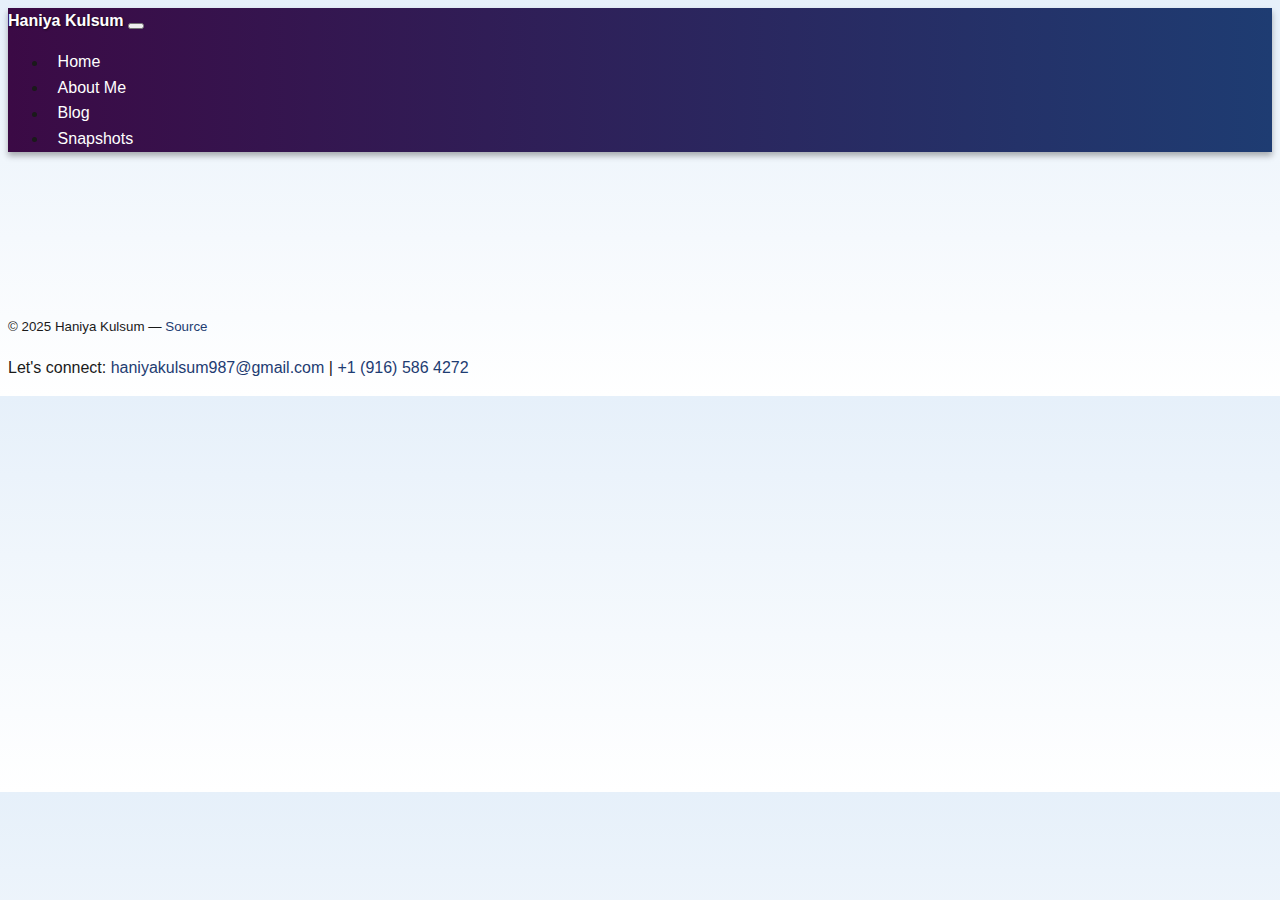
<file: index.html>
<!DOCTYPE html>
<html lang="en">
<head>
  <meta charset="UTF-8">
  <meta name="viewport" content="width=device-width, initial-scale=1.0">
  <title>Home - My Website</title>

  <link href="https://cdn.jsdelivr.net/npm/bootstrap@5.3.8/dist/css/bootstrap.min.css" rel="stylesheet" integrity="sha384-sRIl4kxILFvY47J16cr9ZwB07vP4J8+LH7qKQnuqkuIAvNWLzeN8tE5YBujZqJLB" crossorigin="anonymous">
  <link rel="stylesheet" href="common_style.css">
</head>
<body>

<nav class="navbar navbar-expand-lg navbar-custom container-fluid">
  <!-- Brand -->
  <a class="navbar-brand" href="index.html">Haniya Kulsum</a>

  <!-- Toggler for mobile -->
  <button class="navbar-toggler" type="button" data-bs-toggle="collapse" data-bs-target="#navbarNav" 
    aria-controls="navbarNav" aria-expanded="false" aria-label="Toggle navigation">
    <span class="navbar-toggler-icon"></span>
  </button>

  <!-- Links -->
  <ul class="navbar-nav collapse navbar-collapse justify-content-center" id="navbarNav">
    <li class="nav-item"><a class="nav-link" href="index.html">Home</a></li>
    <li class="nav-item"><a class="nav-link" href="aboutme.html">About Me</a></li>
    <li class="nav-item"><a class="nav-link" href="blog.html">Blog</a></li>
    <li class="nav-item"><a class="nav-link" href="snapshots.html">Snapshots</a></li>
  </ul>
</nav>


<!-- Main Section -->
<main class="container mt-5 text-center">
  <section class="p-5 mb-4 bg-light rounded-3">
    <article class="py-5">
      <h1 id="main-heading" class="display-5 fw-bold text-center mb-4">
        Welcome to My Personal Website
      </h1>

      <p class="col-md-8 fs-4 mx-auto">
        I am Haniya Kulsum, a Computer Science student passionate about AI, ML, and web development. Explore my work and projects below!
      </p>
      <a href="aboutme.html" class="btn btn-primary btn-lg">Learn More About Me</a>
    </article>
  </section>
</main>

<!-- Footer -->
 <footer class="bg-dark text-light text-center py-4 mt-5">
   <small>© 2025 Haniya Kulsum — 
    <a href="https://github.com/Haniya-kulsum/Haniya-kulsum.github.io" target="_blank" rel="noopener noreferrer" class="text-white">Source</a>
  </small>
    <p class="mb-0">
        Let's connect: 
        <a href="mailto:yourname@example.com" class="text-info">haniyakulsum987@gmail.com</a> | 
        <a href="tel:+1234567890" class="text-info">+1 (916) 586 4272</a>
    </p>
</footer>


</body>
</html>
</file>
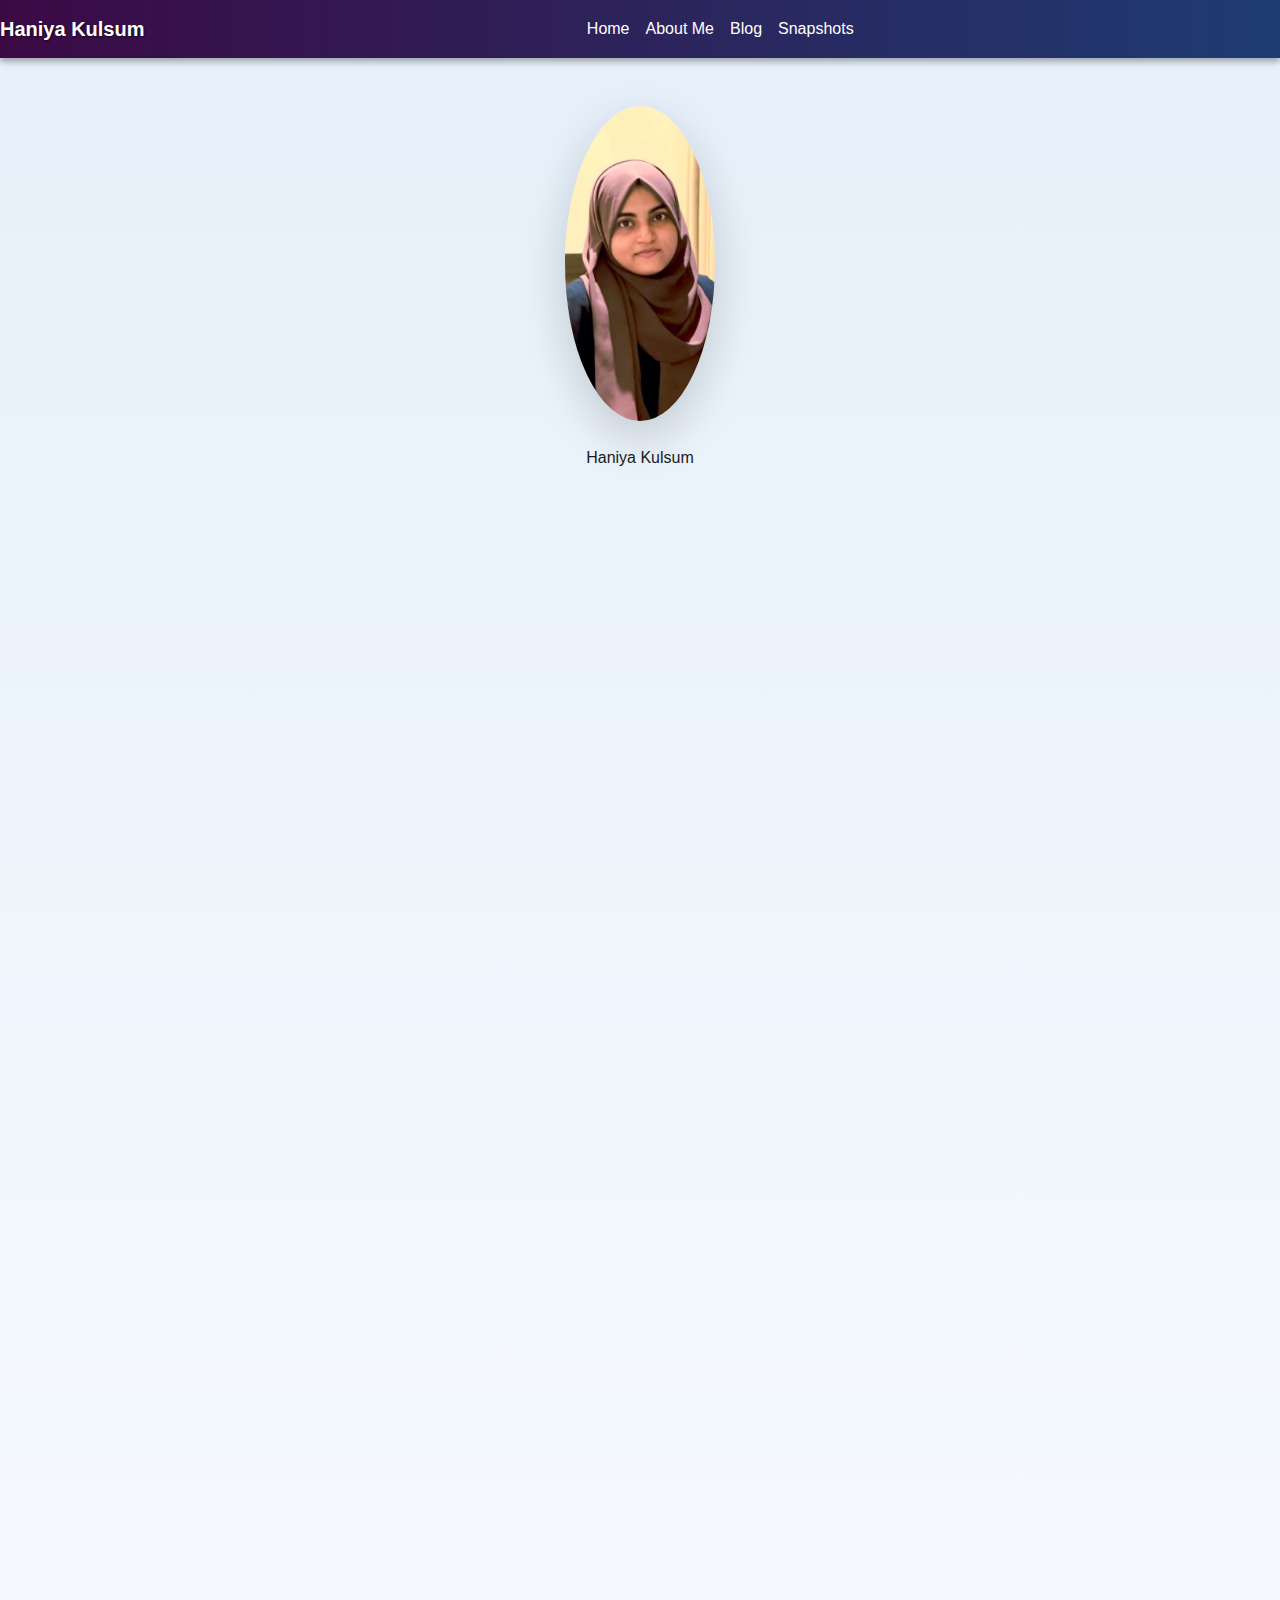
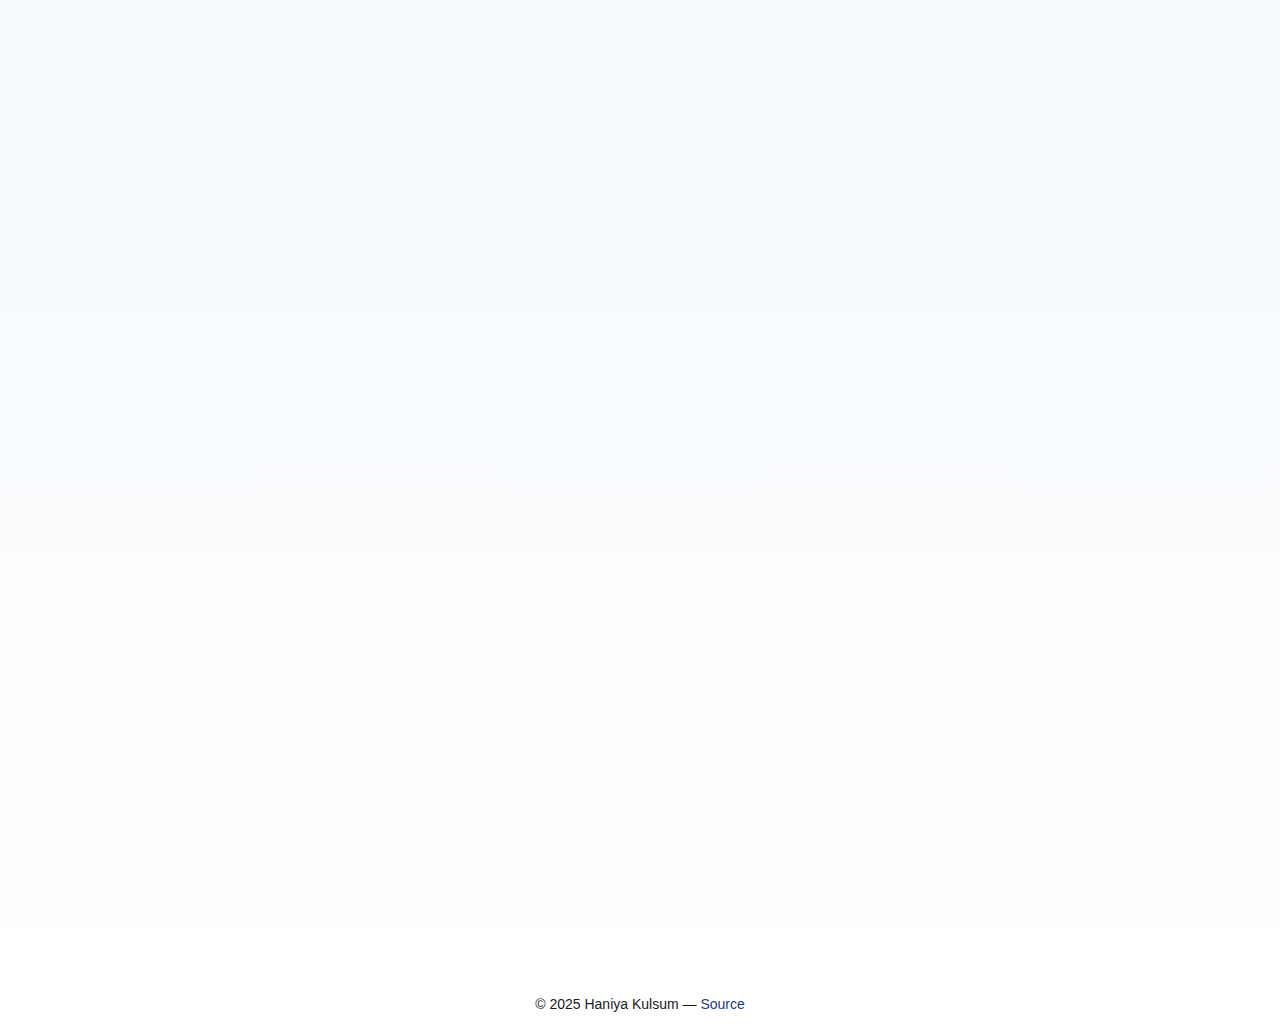
<file: aboutme.html>
<!DOCTYPE html>
<html lang="en">
<head>
  <meta charset="UTF-8">
  <meta name="viewport" content="width=device-width, initial-scale=1.0">
  <title>About Me - Haniya Kulsum</title>

  <link href="https://cdn.jsdelivr.net/npm/bootstrap@5.3.8/dist/css/bootstrap.min.css" rel="stylesheet" crossorigin="anonymous">
  <link rel="stylesheet" href="common_style.css">

</head>
<body>

<nav class="navbar navbar-expand-lg navbar-custom container-fluid">
  <!-- Brand -->
  <a class="navbar-brand" href="index.html">Haniya Kulsum</a>

  <!-- Toggler for mobile -->
  <button class="navbar-toggler" type="button" data-bs-toggle="collapse" data-bs-target="#navbarNav" 
    aria-controls="navbarNav" aria-expanded="false" aria-label="Toggle navigation">
    <span class="navbar-toggler-icon"></span>
  </button>

  <!-- Links -->
  <ul class="navbar-nav collapse navbar-collapse justify-content-center" id="navbarNav">
    <li class="nav-item"><a class="nav-link" href="index.html">Home</a></li>
    <li class="nav-item"><a class="nav-link" href="aboutme.html">About Me</a></li>
    <li class="nav-item"><a class="nav-link" href="blog.html">Blog</a></li>
    <li class="nav-item"><a class="nav-link" href="snapshots.html">Snapshots</a></li>
  </ul>
</nav>

<main class="container mt-5">

  <figure class="mx-auto text-center" style="max-width: 150px;">
    <img src="images/haniya.jpeg" alt="My Profile Picture" 
       class="img-fluid rounded-circle shadow-lg mb-3" 
       style="max-width: 150px;">
    <figcaption class="mt-2">Haniya Kulsum</figcaption>
  </figure>




  <!-- Professional Summary -->
  <section class="p-4 mb-4 bg-light rounded-3 fade-section">
    <h1 class="display-5 fw-bold text-center mb-3">Professional Summary</h1>
    <p class="fs-5">
      Highly motivated and detail-oriented Computer Science and Engineering student with a consistent record of academic excellence, graduating with the highest academic standing in B.Tech. Skilled in Python, Java, C, and modern web technologies, with practical experience in AI/ML and data analytics. Recognized for leadership, adaptability, and event management skills, with a proven ability to deliver innovative and impactful solutions. 
      Check out my <a href="https://www.linkedin.com/in/haniya-kulsum-2bb080233/" target="_blank" rel="noopener noreferrer">LinkedIn profile</a> to connect with me.
    </p>

  </section>


  <!-- Education -->
  <section class="p-4 mb-4 bg-light rounded-3">
    <h2 class="fw-bold mb-3">Education</h2>
    <ul class="list-group list-group-flush">
      <li class="list-group-item">Master of Science in Computer Science (Expected 2027), University at Albany, State University of New York</li>
      <li class="list-group-item">Bachelor of Technology in Computer Science and Engineering, Sumathi Reddy Institute of Technology for Women — CGPA: 8.38/10 (First Class with Distinction)</li>
    </ul>
  </section>

  <!-- Technical Projects -->
  <section class="p-4 mb-4 bg-light rounded-3">
    <h2 class="fw-bold mb-3">Technical Projects</h2>
    <ul class="list-group list-group-flush">
      <li class="list-group-item">
        <strong>Early Reviewer Prediction System for E-Commerce</strong> — Python, Flask, SQLite, Scikit-learn, Pandas  
        <ul>
          <li>Designed a machine learning-based system to identify potential early reviewers on e-commerce platforms.</li>
          <li>Built a Flask-based full-stack app with SQLite and RESTful APIs for real-time predictions.</li>
          <li>Enhanced early product engagement by overcoming cold-start challenges.</li>
        </ul>
      </li>
      <li class="list-group-item">
        <strong>Children ADHD Detection using Pose Estimation</strong> — Python, OpenPose, Scikit-learn, Pandas, NumPy  
        <ul>
          <li>Developed a non-invasive system to detect ADHD in children using pose estimation from video recordings.</li>
          <li>Implemented SVM, Decision Tree, and Random Forest classifiers; achieved up to 89% accuracy.</li>
          <li>Validated models with 5-fold cross-validation for early ADHD screening potential.</li>
        </ul>
      </li>
    </ul>
  </section>

  <!-- Technical Skills -->
  <section class="p-4 mb-4 bg-light rounded-3">
    <h2 class="fw-bold mb-3">Technical Skills</h2>
    <ul class="list-group list-group-flush">
      <li class="list-group-item">Programming Languages: Python, Java, C</li>
      <li class="list-group-item">Web & Databases: HTML, CSS, JavaScript, MySQL</li>
      <li class="list-group-item">Data Science & ML: Pandas, NumPy, Scikit-learn, Matplotlib, Seaborn, TensorFlow, SVM, Random Forest</li>
      <li class="list-group-item">Tools & Technologies: Eclipse, Linux, Raspberry Pi, Arduino, VS Code</li>
      <li class="list-group-item">Relevant Coursework: Data Structures & Algorithms, Operating Systems, DBMS, Cloud Computing, Networks, IoT, Software Engineering</li>
      <li class="list-group-item">Soft Skills: Adaptability, Communication, Team Collaboration, Analytical Thinking, Quick Learner</li>
    </ul>
  </section>
 <!-- Interests -->
<section class="p-4 mb-4 bg-light rounded-3">
  <h2 class="fw-bold mb-3">Interests</h2>
  <ul class="list-group list-group-flush">
    <li class="list-group-item">Photography
      <ul>
        <li>Nature photography</li>
        <li>Street photography</li>
      </ul>
    </li>
    <li class="list-group-item">Pets
      <ul>
        <li>Spending time with my cat, Muezza 🐾</li>
        <li>Learning about pet care and behavior</li>
      </ul>
    </li>
  </ul>
</section>


  <!-- Participation & Achievements -->
  <section class="p-4 mb-4 bg-light rounded-3">
    <h2 class="fw-bold mb-3">Participation & Achievements</h2>
    <ul class="list-group list-group-flush">
      <li class="list-group-item">Graduated with Highest Academic Standing in B.Tech, maintaining distinction across all semesters.</li>
      <li class="list-group-item">Workshop: “AI for Students: Build Your Own Generative AI Model”, conducted by IIT Delhi alumnus Mr. Trivikrama (June 2024)</li>
      <li class="list-group-item">Event Management: Successfully planned and coordinated multiple technical and cultural events.</li>
    </ul>
  </section>

  <!-- Certifications -->
  <section class="p-4 mb-4 bg-light rounded-3">
    <h2 class="fw-bold mb-3">Certifications</h2>
    <ul class="list-group list-group-flush">
      <li class="list-group-item">CISCO: Introduction to Cybersecurity (Issued Jan 2024)</li>
      <li class="list-group-item">CISCO: Introduction to Networks (Issued June 2024)</li>
    </ul>
  </section>
</main>

<!-- Footer -->
<footer class="text-center mt-5 mb-3">
  <small>© 2025 Haniya Kulsum — 
    <a href="https://github.com/Haniya-kulsum/Haniya-kulsum.github.io" target="_blank" rel="noopener noreferrer">Source</a>
  </small>
</footer>

</body>
</html>
</file>
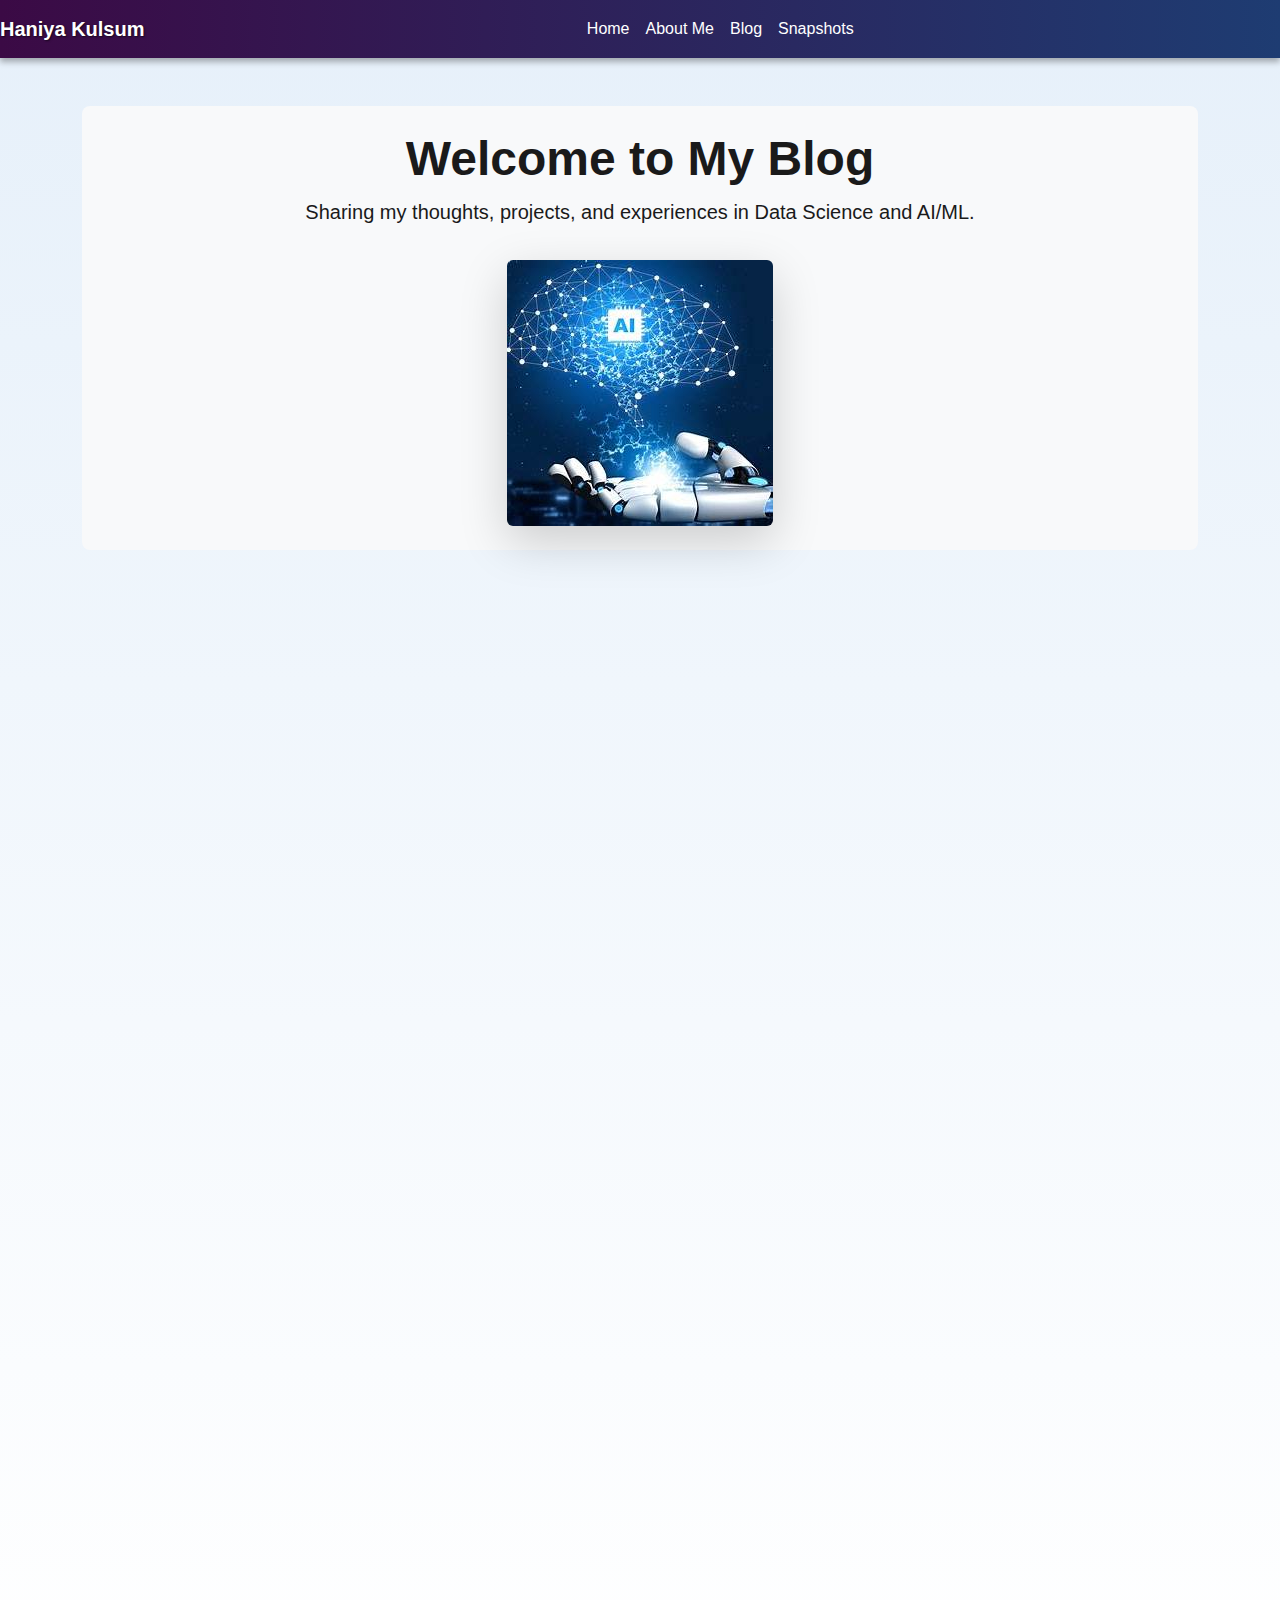
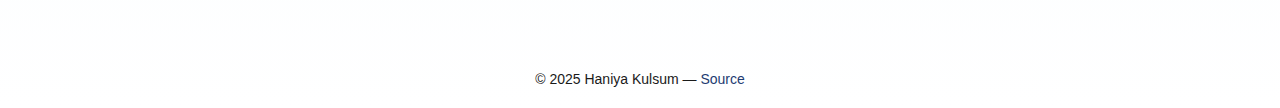
<file: blog.html>
<!DOCTYPE html>
<html lang="en">
<head>
  <meta charset="UTF-8">
  <meta name="viewport" content="width=device-width, initial-scale=1.0">
  <title>Blog - Haniya Kulsum</title>
  <link href="https://cdn.jsdelivr.net/npm/bootstrap@5.3.8/dist/css/bootstrap.min.css" rel="stylesheet" crossorigin="anonymous">
  <link rel="stylesheet" href="common_style.css">
  <style>
    @keyframes fadeInImage {
      from { opacity: 0; transform: scale(0.95); }
      to { opacity: 1; transform: scale(1); }
    }

    .blog-header img {
      animation: fadeInImage 1s ease-in-out;
    }

    .blog-post:hover {
      transform: scale(1.02);
      transition: transform 0.3s ease-in-out;
    }

    article h2 {
      font-size: 1.75rem;
    }

    article p {
      text-align: justify;
    }
  </style>
</head>
<body>

<nav class="navbar navbar-expand-lg navbar-custom container-fluid">
  <!-- Brand -->
  <a class="navbar-brand" href="index.html">Haniya Kulsum</a>

  <!-- Toggler for mobile -->
  <button class="navbar-toggler" type="button" data-bs-toggle="collapse" data-bs-target="#navbarNav" 
    aria-controls="navbarNav" aria-expanded="false" aria-label="Toggle navigation">
    <span class="navbar-toggler-icon"></span>
  </button>

  <!-- Links -->
  <ul class="navbar-nav collapse navbar-collapse justify-content-center" id="navbarNav">
    <li class="nav-item"><a class="nav-link" href="index.html">Home</a></li>
    <li class="nav-item"><a class="nav-link" href="aboutme.html">About Me</a></li>
    <li class="nav-item"><a class="nav-link" href="blog.html">Blog</a></li>
    <li class="nav-item"><a class="nav-link" href="snapshots.html">Snapshots</a></li>
  </ul>
</nav>


<main class="container mt-5">

  <!-- Blog Header -->
  <header class="p-4 mb-5 bg-light rounded-3 text-center blog-header">
    <h1 class="display-5 fw-bold">Welcome to My Blog</h1>
    <p class="fs-5">Sharing my thoughts, projects, and experiences in Data Science and AI/ML.</p>
    <picture>
      <source media="(max-width: 600px)" srcset="images/blog-hero.jpeg">
      <img src="images/blog-hero.jpeg" alt="AI and Machine Learning" class="img-fluid rounded shadow-lg mt-3" style="max-width: 600px;">
    </picture>
  </header>

  <!-- Featured Blog Posts -->
  <section class="mb-5">
    <article class="p-4 mb-4 bg-light rounded-3 blog-post">
      <h2 class="fw-bold mb-2">My Journey into AI and Machine Learning</h2>
      <p class="fs-6 text-muted">Posted on October 5, 2025</p>
      <p>
        During my studies in Computer Science, I developed a keen interest in Artificial Intelligence and Machine Learning. My projects include predicting early reviewers for e-commerce platforms and detecting ADHD in children using pose estimation.
      </p>
    </article>

    <article class="p-4 mb-4 bg-light rounded-3 blog-post">
      <h2 class="fw-bold mb-2">Building My First End-to-End ML Project</h2>
      <p class="fs-6 text-muted">Posted on September 20, 2025</p>
      <p>
        In this project, I developed a complete pipeline: data collection, preprocessing, model building, evaluation, and deployment using Flask. It taught me the importance of modular design and testing every stage before deployment.
      </p>
    </article>

    <article class="p-4 mb-4 bg-light rounded-3 blog-post">
      <h2 class="fw-bold mb-2">Top 5 Tools I Use as a Data Science Student</h2>
      <p class="fs-6 text-muted">Posted on August 30, 2025</p>
      <ul>
        <li>VS Code for development</li>
        <li>Jupyter Notebook for quick experiments</li>
        <li>GitHub for version control</li>
        <li>Google Colab for GPU training</li>
        <li>Kaggle for datasets and competitions</li>
      </ul>
    </article>
  </section>

  <!-- Recent Posts Section -->
  <section>
    <h3 class="fw-bold mb-4 text-center">Recent Highlights</h3>
    <section class="row g-4">
      <article class="col-md-4">
        <section class="p-3 bg-light rounded-3 h-100">
          <h4 class="fw-bold">Participated in Hackathon</h4>
          <p class="text-muted mb-2">October 2025</p>
          <p>Worked with a team of 4 to develop an AI-powered chatbot for mental health support.</p>
        </section>
      </article>
      <article class="col-md-4">
        <section class="p-3 bg-light rounded-3 h-100">
          <h4 class="fw-bold">Published Mini Project</h4>
          <p class="text-muted mb-2">September 2025</p>
          <p>Shared my mini project on GitHub that predicts house prices using regression models.</p>
        </section>
      </article>
      <article class="col-md-4">
        <section class="p-3 bg-light rounded-3 h-100">
          <h4 class="fw-bold">Completed Online Course</h4>
          <p class="text-muted mb-2">August 2025</p>
          <p>Finished an advanced course on Deep Learning, gaining hands-on experience with CNNs and RNNs.</p>
        </section>
      </article>
    </section>
  </section>

</main>

<!-- Footer -->
<footer class="text-center mt-5 mb-3">
  <small>© 2025 Haniya Kulsum — 
    <a href="https://github.com/Haniya-kulsum/Haniya-kulsum.github.io" target="_blank" rel="noopener noreferrer">Source</a>
  </small>
</footer>

</body>
</html>
</file>
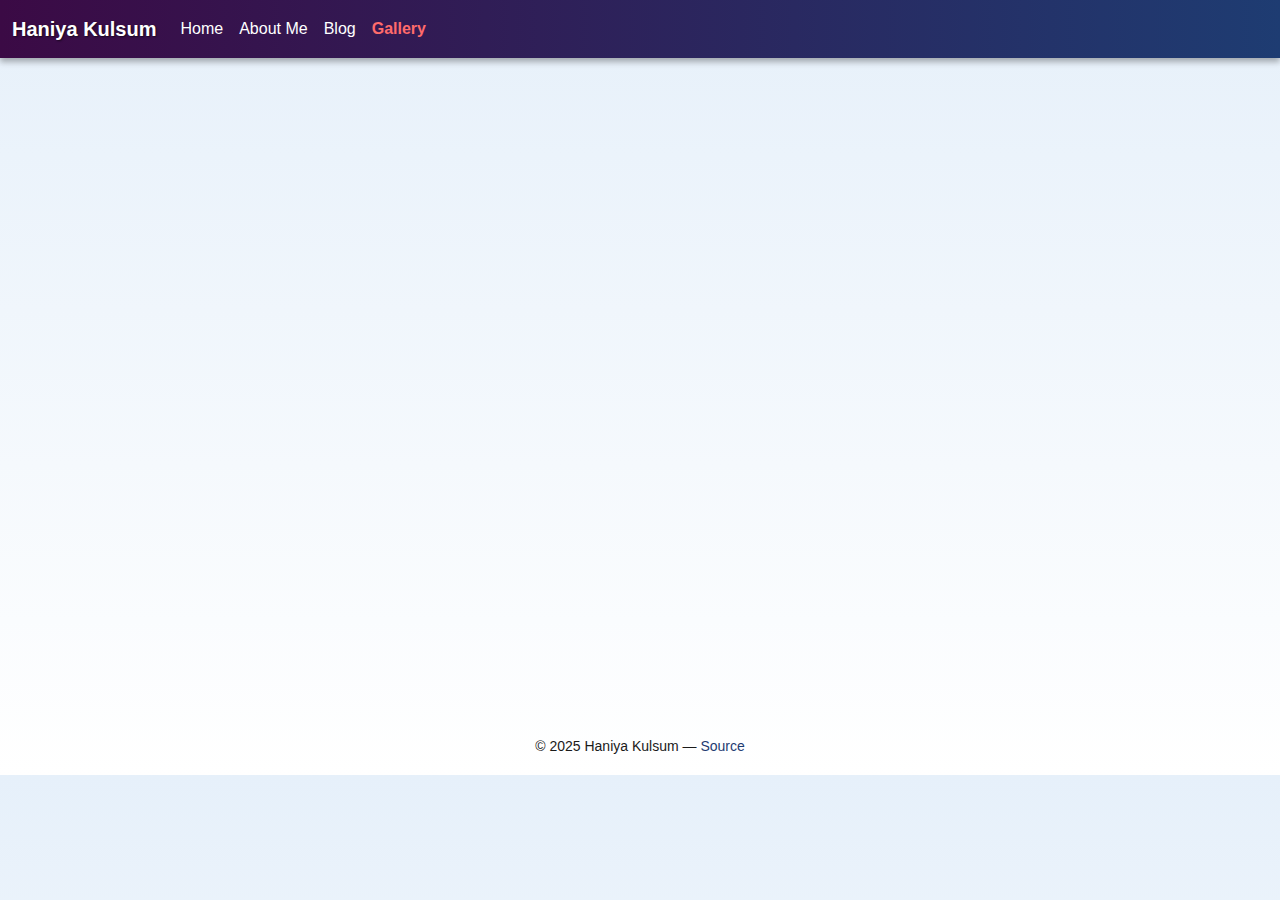
<file: friends.html>
<!DOCTYPE html>
<html lang="en">
<head>
  <meta charset="UTF-8">
  <meta name="viewport" content="width=device-width, initial-scale=1.0">
  <title>Gallery - Haniya Kulsum</title>
  <link href="https://cdn.jsdelivr.net/npm/bootstrap@5.3.8/dist/css/bootstrap.min.css" rel="stylesheet" crossorigin="anonymous">
  <link rel="stylesheet" href="common_style.css">
  <style>
    /* Gallery hover effect */
    .gallery-img {
      width: 100%;
      height: 400px; /* same height for all */
      object-fit: cover;
      transition: transform 0.3s ease, filter 0.3s ease;
    }
    .gallery-card:hover .gallery-img {
      transform: scale(1.05);
      filter: brightness(1.1);
    }
    .gallery-card {
      border: none;
    }
    .gallery-caption {
      text-align: center;
      margin-top: 0.5rem;
      font-weight: 500;
    }
  </style>
</head>
<body>

<!-- Navbar -->
<nav class="navbar navbar-expand-lg navbar-custom">
  <div class="container-fluid">
    <a class="navbar-brand" href="#">Haniya Kulsum</a>
    <button class="navbar-toggler" type="button" data-bs-toggle="collapse" data-bs-target="#navbarNavAltMarkup" 
      aria-controls="navbarNavAltMarkup" aria-expanded="false" aria-label="Toggle navigation">
      <span class="navbar-toggler-icon"></span>
    </button>
    <div class="collapse navbar-collapse" id="navbarNavAltMarkup">
      <ul class="navbar-nav">
        <li class="nav-item"><a class="nav-link" href="index.html">Home</a></li>
        <li class="nav-item"><a class="nav-link" href="aboutme.html">About Me</a></li>
        <li class="nav-item"><a class="nav-link" href="blog.html">Blog</a></li>
        <li class="nav-item"><a class="nav-link active" aria-current="page" href="friends.html">Gallery</a></li>
      </ul>
    </div>
  </div>
</nav>

<main class="container mt-5">

  <!-- Gallery Header -->
  <section class="text-center mb-5">
    <h1 class="display-5 fw-bold">My Gallery</h1>
    <p class="fs-5">A collection of some of my favorite pets and sky photography shots.</p>
  </section>

  <!-- Gallery Row -->
  <section class="row g-4">
    <div class="col-12 col-md-4">
      <div class="card gallery-card shadow-sm">
        <picture>
          <img src="images/muezza.jpg" alt="Muezza the cat" class="gallery-img">
        </picture>
        <div class="gallery-caption">Muezza resting peacefully 🐾</div>
      </div>
    </div>
    <div class="col-12 col-md-4">
      <div class="card gallery-card shadow-sm">
        <picture>
          <img src="images/nature.jpg" alt="Beautiful sky" class="gallery-img">
        </picture>
        <div class="gallery-caption">Beautiful sky and clouds 🌤️</div>
      </div>
    </div>
    <div class="col-12 col-md-4">
      <div class="card gallery-card shadow-sm">
        <picture>
          <img src="images/jack.jpg" alt="Jack the dog" class="gallery-img">
        </picture>
        <div class="gallery-caption">Jack posing adorably!</div>
      </div>
    </div>
  </section>

</main>

<!-- Footer -->
<footer class="text-center mt-5 mb-3">
  <small>© 2025 Haniya Kulsum — 
    <a href="https://github.com/haniyakulsum" target="_blank" rel="noopener noreferrer">Source</a>
  </small>
</footer>

</body>
</html>
</file>
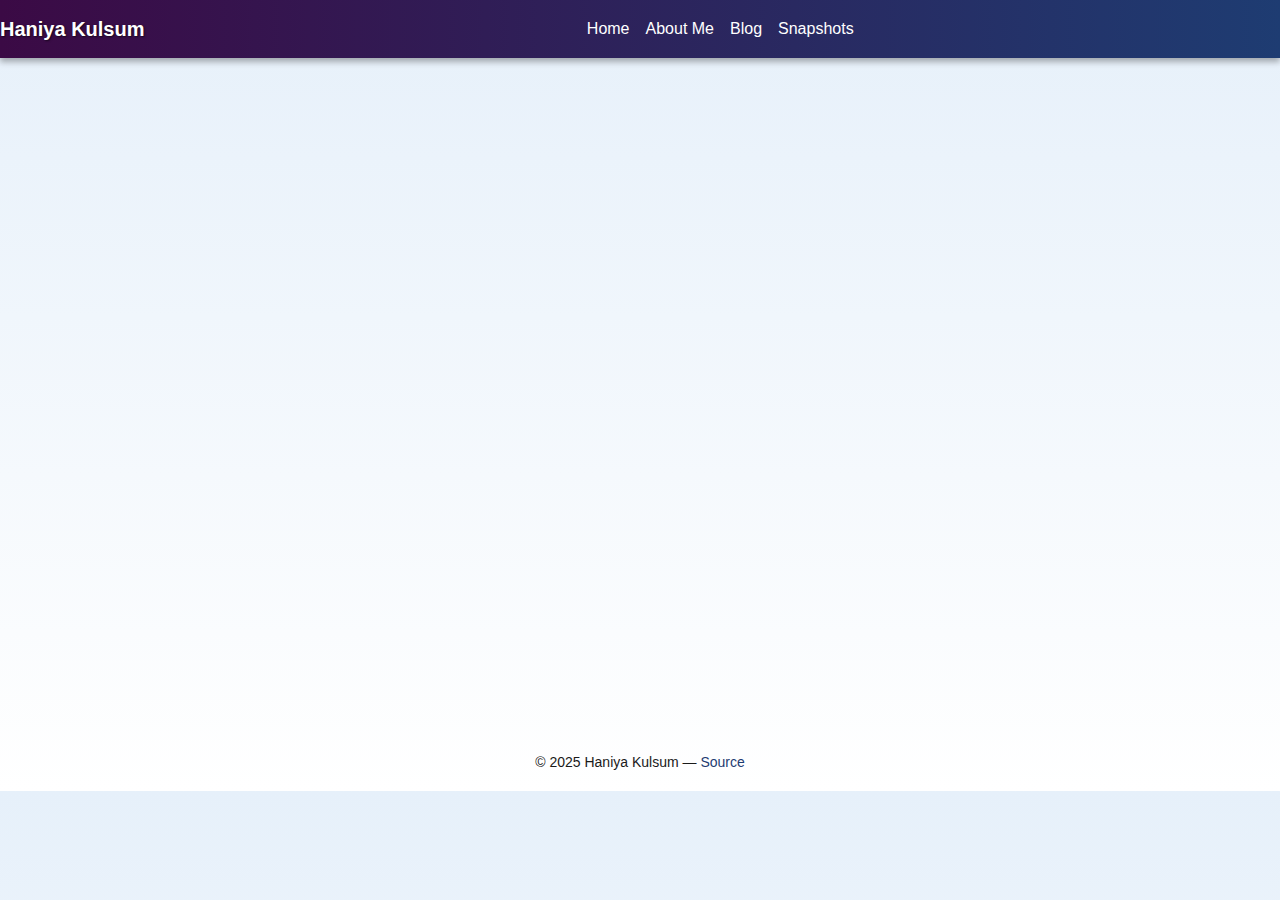
<file: snapshots.html>
<!DOCTYPE html>
<html lang="en">
<head>
  <meta charset="UTF-8">
  <meta name="viewport" content="width=device-width, initial-scale=1.0">
  <title>Snapshots - Haniya Kulsum</title>
  <link href="https://cdn.jsdelivr.net/npm/bootstrap@5.3.8/dist/css/bootstrap.min.css" rel="stylesheet" crossorigin="anonymous">
  <link rel="stylesheet" href="common_style.css">
  <style>
    /* Gallery hover effect */
    .gallery-img {
      width: 100%;
      height: 400px;
      object-fit: cover;
      transition: transform 0.3s ease, filter 0.3s ease;
    }
    .gallery-card:hover .gallery-img {
      transform: scale(1.05);
      filter: brightness(1.1);
    }
    .gallery-card {
      border: none;
    }
    .gallery-caption {
      text-align: center;
      margin-top: 0.5rem;
      font-weight: 500;
    }
  </style>
</head>
<body>

<nav class="navbar navbar-expand-lg navbar-custom container-fluid">
  <!-- Brand -->
  <a class="navbar-brand" href="index.html">Haniya Kulsum</a>

  <!-- Toggler for mobile -->
  <button class="navbar-toggler" type="button" data-bs-toggle="collapse" data-bs-target="#navbarNav" 
    aria-controls="navbarNav" aria-expanded="false" aria-label="Toggle navigation">
    <span class="navbar-toggler-icon"></span>
  </button>

  <!-- Links -->
  <ul class="navbar-nav collapse navbar-collapse justify-content-center" id="navbarNav">
    <li class="nav-item"><a class="nav-link" href="index.html">Home</a></li>
    <li class="nav-item"><a class="nav-link" href="aboutme.html">About Me</a></li>
    <li class="nav-item"><a class="nav-link" href="blog.html">Blog</a></li>
    <li class="nav-item"><a class="nav-link" href="snapshots.html">Snapshots</a></li>
  </ul>
</nav>


<!-- Main Content -->
<main class="container mt-5">

  <!-- Gallery Header -->
  <section class="text-center mb-5">
    <h1 class="display-5 fw-bold">My Gallery</h1>
    <p class="fs-5">A collection of some of my favorite pets and sky photography shots.</p>
  </section>

  <!-- Gallery Grid -->
  <section class="row g-4">

  <article class="col-12 col-md-4">
    <figure class="card shadow-sm gallery-card h-100">
      <picture>
        <img src="images/muezza.jpg" alt="Muezza the cat" class="gallery-img">
      </picture>
      <figcaption class="gallery-caption">Muezza resting peacefully 🐾</figcaption>
    </figure>
  </article>

  <article class="col-12 col-md-4">
    <figure class="card shadow-sm gallery-card h-100">
      <picture>
        <img src="images/nature.jpg" alt="Beautiful sky" class="gallery-img">
      </picture>
      <figcaption class="gallery-caption">Beautiful sky and clouds 🌤️</figcaption>
    </figure>
  </article>

  <article class="col-12 col-md-4">
    <figure class="card shadow-sm gallery-card h-100">
      <picture>
        <img src="images/jack.jpg" alt="Jack the dog" class="gallery-img">
      </picture>
      <figcaption class="gallery-caption">Jack posing adorably!</figcaption>
    </figure>
  </article>

</section>


</main>

<!-- Footer -->
<footer class="text-center mt-5 mb-3">
  <small>© 2025 Haniya Kulsum — 
    <a href="https://github.com/Haniya-kulsum/Haniya-kulsum.github.io" target="_blank" rel="noopener noreferrer">Source</a>
  </small>
</footer>

<script src="https://cdn.jsdelivr.net/npm/bootstrap@5.3.8/dist/js/bootstrap.bundle.min.js" crossorigin="anonymous"></script>
</body>
</html>
</file>
<file: common_style.css>
/* ---------------- Navbar Styles ---------------- */
.navbar-custom {
  background: linear-gradient(90deg, #3b0a45, #1e3c72); /* deeper purple to navy blue */
  box-shadow: 0 4px 6px rgba(0,0,0,0.3);
  transition: background 0.3s ease;
}

.navbar-custom .navbar-brand {
  color: #ffffff !important;
  font-weight: 700;
  text-shadow: 1px 1px 2px rgba(0,0,0,0.6);
  transition: color 0.3s ease;
}
.navbar-custom .navbar-brand:hover,
.navbar-custom .navbar-brand:focus {
  color: #ffdd57 !important;
}

/* Navbar Links */
.navbar-custom .nav-link {
  color: #ffffff !important;
  font-weight: 500;
  transition: color 0.25s ease, transform 0.18s ease;
  padding: .4rem .6rem;
}
.navbar-custom .nav-link:hover {
  color: #ffd700; /* gold */
  transform: translateY(-2px);
}
.navbar-custom .nav-link.active {
  color: #ff6b6b !important;
  font-weight: 600;
}

/* Body & Typography */
body {
  background: linear-gradient(to bottom, #e6f0fa, #ffffff); /* soft blue to white */
  font-family: 'Segoe UI', Tahoma, Geneva, Verdana, sans-serif;
  color: #1a1a1a;
  line-height: 1.6;
  transition: background 0.5s ease;
}

/* Headings */
h1, h2, h3, h4 {
  color: #1a1a1a !important;
}

/* Fade-in animation for sections */
section {
  opacity: 0;
  transform: translateY(15px);
  animation: fadeInUp 1s forwards;
  animation-delay: 0.3s;
}
@keyframes fadeInUp {
  to {
    opacity: 1;
    transform: translateY(0);
  }
}

/* Floating animation for main heading */
h1.display-5 {
  animation: floatHeading 4s ease-in-out infinite;
}
@keyframes floatHeading {
  0%, 100% { transform: translateY(0); }
  50% { transform: translateY(-5px); }
}

/* Buttons */
.btn-primary {
  background-color: #1e3c72 !important; /* navy */
  color: #ffffff !important;
  border: none;
  transition: transform 0.2s ease, box-shadow 0.2s ease;
}
.btn-primary:hover {
  background-color: #3b0a45 !important; /* deep purple */
  transform: scale(1.05);
  box-shadow: 0 4px 15px rgba(0,0,0,0.3);
}

/* Links */
a {
  color: #1e3c72 !important;
  text-decoration: none;
  transition: color 0.2s ease;
}
a:hover {
  color: #ff6b6b !important;
  text-decoration: underline;
}

/* List hover effect */
.list-group-item {
  transition: transform 0.3s ease, background 0.3s ease;
}
.list-group-item:hover {
  transform: translateY(-3px);
  background: rgba(255, 221, 87, 0.15); /* subtle highlight */
}

 /* aboutme page */ 

figure img:hover {
  transform: scale(1.05);
  transition: transform 0.3s ease-in-out;
}

@keyframes fadeIn {
  from { opacity: 0; transform: translateY(10px); }
  to { opacity: 1; transform: translateY(0); }
}

figure figcaption {
  animation: fadeIn 1s ease-in-out;
}


@keyframes fadeInImage {
  from { opacity: 0; transform: scale(0.95); }
  to { opacity: 1; transform: scale(1); }
}

figure img {
  animation: fadeInImage 1s ease-in-out;
}


/* Ensures content stays visible after fade-in */
.fade-section {
  animation: fadeIn 1s ease-in-out forwards; /* <-- 'forwards' keeps final state */
}

@keyframes fadeIn {
  from { opacity: 0; transform: translateY(10px); }
  to { opacity: 1; transform: translateY(0); }
}

/* Image fade-in */
.picture-fade img {
  animation: fadeInImage 1s ease-in-out forwards;
}

@keyframes fadeInImage {
  from { opacity: 0; transform: scale(0.95); }
  to { opacity: 1; transform: scale(1); }
}

/* Hover effect */
.picture-fade img:hover {
  transform: scale(1.05);
  transition: transform 0.3s ease-in-out;
}
</file>
